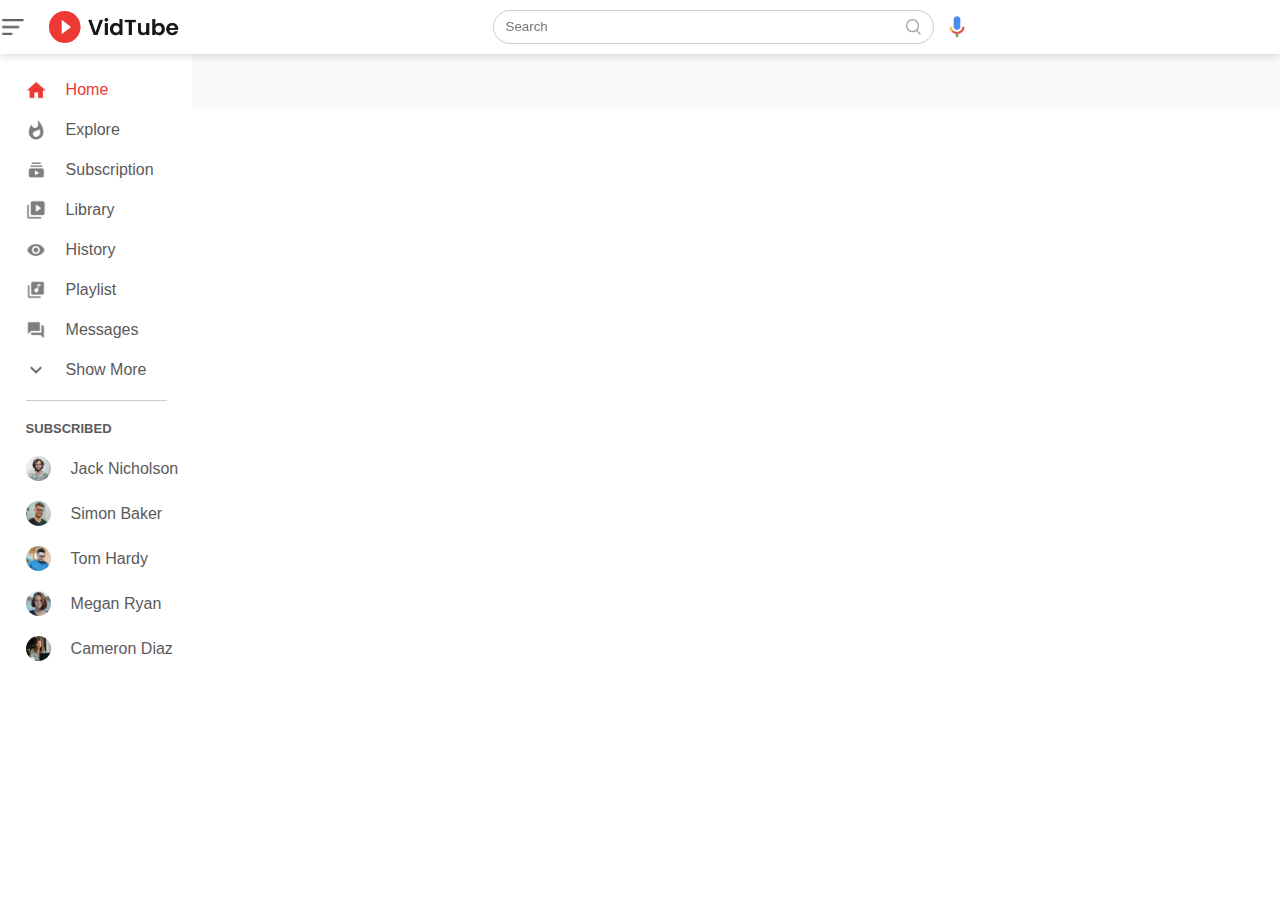
<file: index.html>
<!DOCTYPE html>
<html lang="en">
<head>
    <meta charset="UTF-8">
    <meta name="viewport" content="width=device-width, initial-scale=1.0">
    <title>Pagina Principal</title>
    <link rel="stylesheet" href="css/styless.css">
    <script src="js/main.js" type="module"></script>
</head>
<body>

     <nav class="flex-div">
        <div class="nav-left flex-div">
            <img src="images/menu.png" class="menu-icon">
            <img src="images/logo.png" class="logo">
        </div>
        <div class="nav-middle flex-div">
            <div class="search-box flex-div">
                <input type ="text" placeholder="Search">
                <img src="images/search.png">
            </div>
            <img src="images/voice-search.png" class="mic-icon" >
            <div class="result-box" style="display: none;">
                <ul id="result-box">
                    <!-- <li>Javascript</li>
                <li>Web development</li> -->
                </ul>
            </div>
        </div>
        <div class="nav-right flex-div">
            

        </div>
     </nav>
    <!----Side bar-->
    <div class="sidebar">
        <div class="shortcut-links">
            <a href=""><img src="images/home.png"><p>Home</p></a>
            <a href=""><img src="images/explore.png"><p>Explore</p></a>
            <a href=""><img src="images/subscriprion.png"><p>Subscription</p></a>
            <a href=""><img src="images/library.png"><p>Library</p></a>
            <a href=""><img src="images/history.png"><p>History</p></a>
            <a href=""><img src="images/playlist.png"><p>Playlist</p></a>
            <a href=""><img src="images/messages.png"><p>Messages</p></a>
            <a href=""><img src="images/show-more.png"><p>Show More</p></a>
            <hr>
        </div>
        <div class="subscribed-list">
            <h3>SUBSCRIBED</h3>
            <a href=""><img src="images/Jack.png"><p>Jack Nicholson</p></a>
            <a href=""><img src="images/simon.png"><p>Simon Baker</p></a>
            <a href=""><img src="images/tom.png"><p>Tom Hardy</p></a>
            <a href=""><img src="images/megan.png"><p>Megan Ryan</p></a>
            <a href=""><img src="images/cameron.png"><p>Cameron Diaz</p></a>
        </div>
    </div>

    <!---Main-->
    <div class="container">
        
        <div class="list-container">
            
        </div>

    </div>

</body>
</html>
</file>
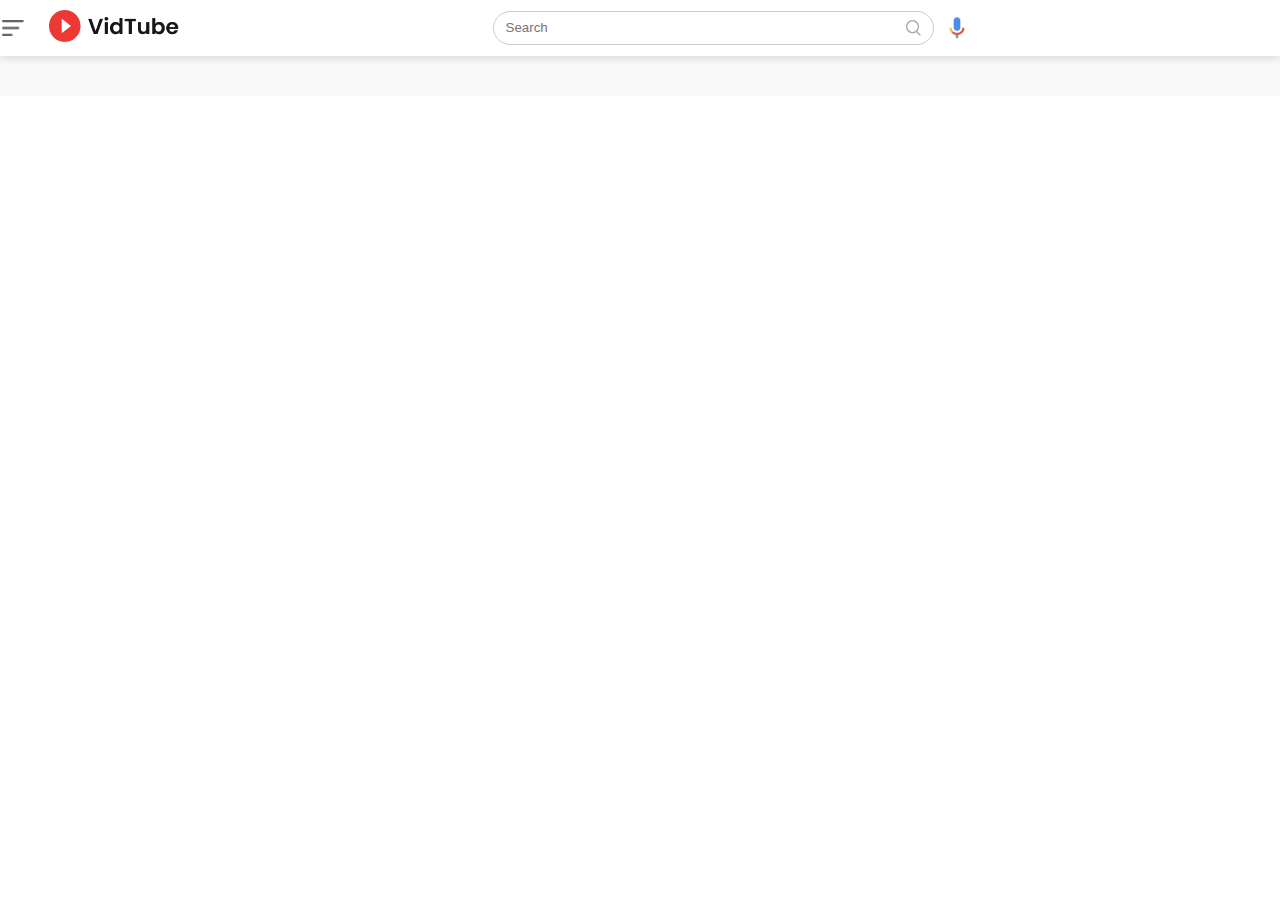
<file: videos.html>
<!DOCTYPE html>
<html lang="en">
<head>
    <meta charset="UTF-8">
    <meta name="viewport" content="width=device-width, initial-scale=1.0">
    <title>Play Video</title>
    <link rel="stylesheet" href="css/styless.css">

    <script src="js/videos.js" type="module"></script>
</head>
<body>
    <nav class="flex-div">
        <div class="nav-left flex-div">
            <img src="images/menu.png" class="menu-icon">
            <a href="index.html"><img src="images/logo.png" class="logo"></a>
        </div>
        <div class="nav-middle flex-div">
            <div class="search-box flex-div">
                <input type ="text" placeholder="Search">
                <img src="images/search.png">
            </div>
            <img src="images/voice-search.png" class="mic-icon" >
        </div>
        <div class="nav-right flex-div">
            
        </div>
     </nav>

     <div class="container play-container">

        <div class="row">
            <div class="play-video" id="play-video">
            
            </div>
        

            <div class="right-sidebar">
                
            </div>  
            
        </div>
     </div>
    
</body>
</html>
</file>
<file: css/styless.css>
*{
    margin: 0;
    padding: 0;
    font-family:'poppins',sans-serif;
    box-sizing: border-box;
}

a{
    text-decoration: none;
    color: #5a5a5a;
}

img{
    cursor: pointer;
}

.flex-div{
    display: flex;
    align-items: center;
}

nav{
    padding: 10px 2px;
    justify-content: space-between;
    box-shadow: 0 0 10px rgb(0, 0,0,0.2);
    background-color:#fff;
    position: sticky;
    top: 0;
    z-index: 10;
}

.nav-right img{
    width: 25px;
    margin-right: 25px;;
}

.nav-right .user-icon{
    width: 35px;
    border-radius: 50%;
    margin-right: 0;
}
.nav-left .menu-icon{
    width: 22px;
    margin-right: 25px;
}
.nav-left .logo{
    width: 130px;

}
.nav-middle .mic-icon{
    width: 16px;
}

.nav-middle .search-box{
    border: 1px solid #ccc;
    margin-right: 15px;
    padding: 8px 12px;
    border-radius: 25px;

}
.nav-middle .search-box input{
    width: 400px;
    border: 0;
    outline: 0;
    background: transparent;
}
.nav-middle .search-box img{
    width: 15px;
}

/*side bar*/
.sidebar{
    background: #fff;
    width: 15%;
    height: 100vh;
    position: fixed;
    top: 0;
    padding-left: 2%;
    padding-top: 80px;
}
.shortcut-links a img{
    width: 20px;
    margin-right: 20px;
}
.shortcut-links a{
    display: flex;
    align-items: center;
    margin-bottom: 20px;
    width: fit-content;
    flex-wrap: wrap;
}
.shortcut-links a:first-child{
    color: #ed3833;
}

.sidebar hr{
    border: 0;
    height: 1px;
    background: #ccc;
    width: 85%;
}
.subscribed-list h3{
    font-size: 13px;
    margin: 20px 0;
    color: #5a5a5a;

}
.subscribed-list a{
    display: flex;
    align-items: center;
    margin-bottom: 20px;
    width: fit-content;
    flex-wrap: wrap;
}
.subscribed-list a img{
    width: 25px;
    border-radius: 50%;
    margin-right: 20px;
}
.small-sidebar{
    width: 5%;

}
.small-sidebar a p{
    display: none;
}
.small-sidebar h3{
    display: none;
}
.small-sidebar hr{
    width: 50%;
    margin-bottom: 25px;
}
/*Main*/
.container{
    background: #f9f9f9;
    padding: 20px 2% 20px 17%;
}
.large-container{
    padding-left: 7%;
}
.banner{
    width: 100%;
}
.banner img{
    width: 100%;
    border-radius: 8px;
}
.list-container{
    display: grid;
    grid-template-columns: repeat(auto-fit,minmax(250px,1fr));
    grid-column-gap:16px ;
    grid-row-gap: 30px;
    margin-top: 15px;
}

.vid-list .thumbnail{
    width: 100%;
    border-radius:5px ;
}

.vid-list .flex-div{
    align-items: flex-start;
    margin-top: 7px;

}

.vid-list .flex-div img{
    width: 35px;
    margin-right: 15px;
    border-radius: 50%;
}
.vid-info{
    color: #5a5a5a;
    font-size: 13px;
}
.vid-info a{
    color: #000;
    font-weight:600 ;
    display: block;
    margin-bottom: 5px;
}
@media(max-width:900px){
    .menu-icon{
        display: none;
    }
    .sidebar{
        display: none;
    }
    .container , .large-container{
        padding-left: 5%;
        padding-right: 5%;
    }

    .nav-right img{
        display: none;
    }
    .nav-right .user-icon{
        display: block;
        width: 30px;
    }
    .nav-middle .search-box input{
        width: 100px;
    }

    .nav-middle .mic-icon{
        display: none;
    }
    .logo{
        width: 90px;
    }
}

/* Pagina Video*/

.play-container{
    padding-left: 2%;
}
.row{
    display: flex;
    justify-content: space-between;
    flex-wrap: wrap;
}
.play-video{
    flex-basis: 69%;

}
.right-sidebar{
    flex-basis: 30%;
}

.play-video video{
    width: 100%;
}

.side-video-list{
    display: flex;
    justify-content: space-between;
    margin-bottom: 8px;
}

.side-video-list img{
    width: 100%;
}

.side-video-list .small-thumbnail{
    flex-basis: 49%;
}

.side-video-list .vid-info{
    flex-basis: 49%;
}

.play-video .tags a{
    color:#0000ff ;
    font-size: 13px;
}

.play-video h3{
    font-weight: 600;
    font-size: 22px;
}

.play-video .play-video-info{
    display: flex;
    align-items: center;
    justify-content: space-between;
    flex-wrap: wrap;
    margin-top: 10px;
    font-size:  14px;
    color: #5a5a5a;
}

.play-video .play-video-info a img{
    width: 20px;
    margin-right: 8px;
}
.play-video .play-video-info a{
    display: inline-flex;
    align-items: center;
    margin-left: 15px;
}
.play-video hr{
    border:0;
    height: 1px;
    background: #ccc;
    margin: 10px 0px;

}
.publisher{
    display: flex;
    align-items: center;
    margin-top: 20px;
}

.publisher div{
    flex: 1;
    line-height: 18px;
}

.publisher img{
    width: 40px;
    border-radius: 50%;
    margin-right: 15px;
}

.publisher div p{
    color: #000;
    font-weight: 600;
    font-size: 18px;
}

.publisher div span{
    font-size: 13px;
    color:#5a5a5a;
}

.publisher button{
    background: red;
    color: #fff;
    padding: 8px 30px;
    border: 0;
    outline: 0;
    border-radius: 4px;
    cursor: pointer;
}

.vid-description{
    padding-left: 55px;
    margin: 33px 0px;

}

.vid-description p{
    font-size: 14px;
    margin-bottom: 5px;
    color: #5a5a5a;
}
.vid-description h4{
    font-size: 14px;
    color: #5a5a5a;
    margin-top: 15px;
}

.add-comment{
    display: flex;
    align-items: center;
    margin: 30px 0px;
}

.add-comment img{
    width: 35px;
    border-radius: 50%;
    margin-right: 15px;
}

.add-comment input{
    border: 0;
    outline: 0;
    border-bottom: 1px solid #ccc;
    width: 100%;
    padding-top: 10px;
    background: transparent;

}

.old-comment{
    display: flex;
    align-items: center;
    margin: 20px 0px;
    
}
.old-comment img{
    width: 35px;
    border-radius: 50%;
    margin-right: 15px;
}
.old-comment h3{
    font-size: 14px;
    margin-bottom: 3px;
}
.old-comment span{
    font-size: 12px;
    color: #5a5a5a;
    font-weight: 500;
    margin-left: 8px;
}
.old-comment .acomment-action{
    display: flex;
    align-items: center;
    margin: 8px 0px;
    font-size: 14px;
}

.old-comment .acomment-action img{
    border-radius: 0;
    width: 20px;
    margin-right: 5px;

}
.old-comment .acomment-action span{
    margin-right: 20px;
    color: #5a5a5a;

}

.old-comment .acomment-action a{
    color: #0000ff;
}

@media (max-width:900px){
    .play-video{
        flex-basis: 100%;
    }
    .right-sidebar{
        flex-basis: 100%;
    }
    .play-container{
        padding-left: 5%;
    }
    .vid-description{
        padding-left: 0;

    }
    .play-video .play-video-info a{
        margin-left: 0;
        margin-right: 15px;
        margin-top: 15px;
    }

}


.result-box {
    position: absolute;
    width: 400px;
    max-height: 350px;
    overflow-y: auto;
    border-radius: 20px;
    background-color: var(--gray);
    z-index: 2;
}

.result-box ul {
    border-top: 1px solid var(--gray);
    padding: 15px 10px;
}

.result-box ul li {
    list-style: none;
    border-radius: 3px;
    padding: 15px 10px;
    cursor: pointer;
}

.result-box ul li:hover {
    background: var(--green);
}

.contenedor-video{
    width: 100%;
    height:60vh;
}

.videoYoutube{
    width: 100%;
    height: 100%;
}
</file>
